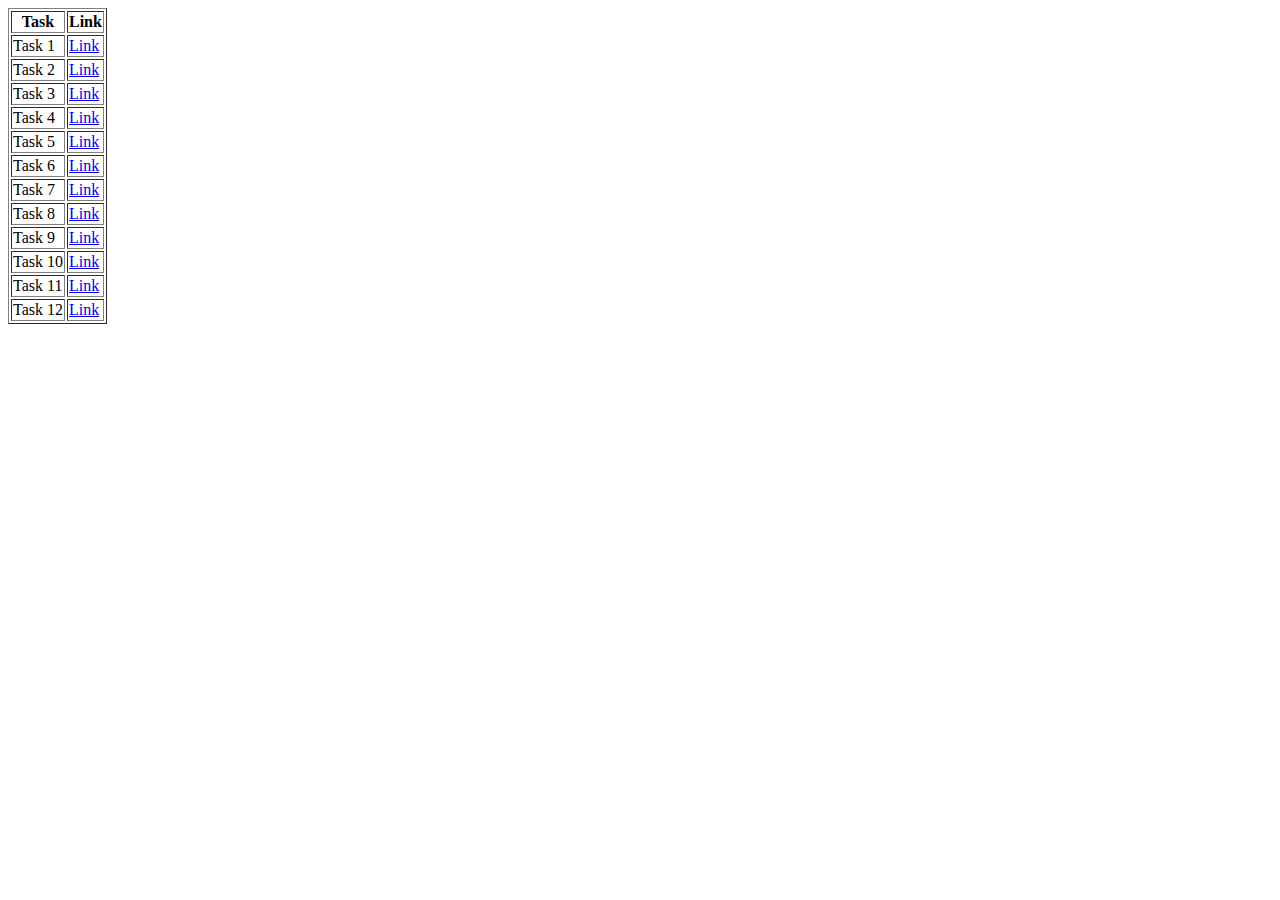
<file: index.html>
<!DOCTYPE html>
<html lang="en">
<head>
    <meta charset="UTF-8">
    <meta name="viewport" content="width=device-width, initial-scale=1.0">
    <title>Task List</title>
</head>
<body>
    <table border="1">
        <tr>
            <th>Task</th>
            <th>Link</th>
        </tr>
        <tr>
            <td>Task 1</td>
            <td><a href="task1.html">Link</a></td>
        </tr>
        <tr>
            <td>Task 2</td>
            <td><a href="task2.html">Link</a></td>
        </tr>
        <tr>
            <td>Task 3</td>
            <td><a href="task3.html">Link</a></td>
        </tr>
        <!-- Add more rows for additional tasks and links -->
        <tr>
          <td>Task 4</td>
          <td><a href="task4.html">Link</a></td>
        </tr>
        <tr>
          <td>Task 5</td>
          <td><a href="task5.html">Link</a></td>
        </tr>
        <tr>
          <td>Task 6</td>
          <td><a href="task6.html">Link</a></td>
        </tr>
        <tr>
            <td>Task 7</td>
            <td><a href="task7.html">Link</a></td>
        </tr>
        <tr>
            <td>Task 8</td>
            <td><a href="task8.html">Link</a></td>
        </tr>
        <tr>
            <td>Task 9</td>
            <td><a href="task9.html">Link</a></td>
        </tr>
        <tr>
            <td>Task 10</td>
            <td><a href="task10.html">Link</a></td>
        </tr>
        <tr>
            <td>Task 11</td>
            <td><a href="task11.html">Link</a></td>
        </tr>
        <tr>
            <td>Task 12</td>
            <td><a href="task12.html">Link</a></td>
        </tr>
    </table>
</body>
</html>
</file>
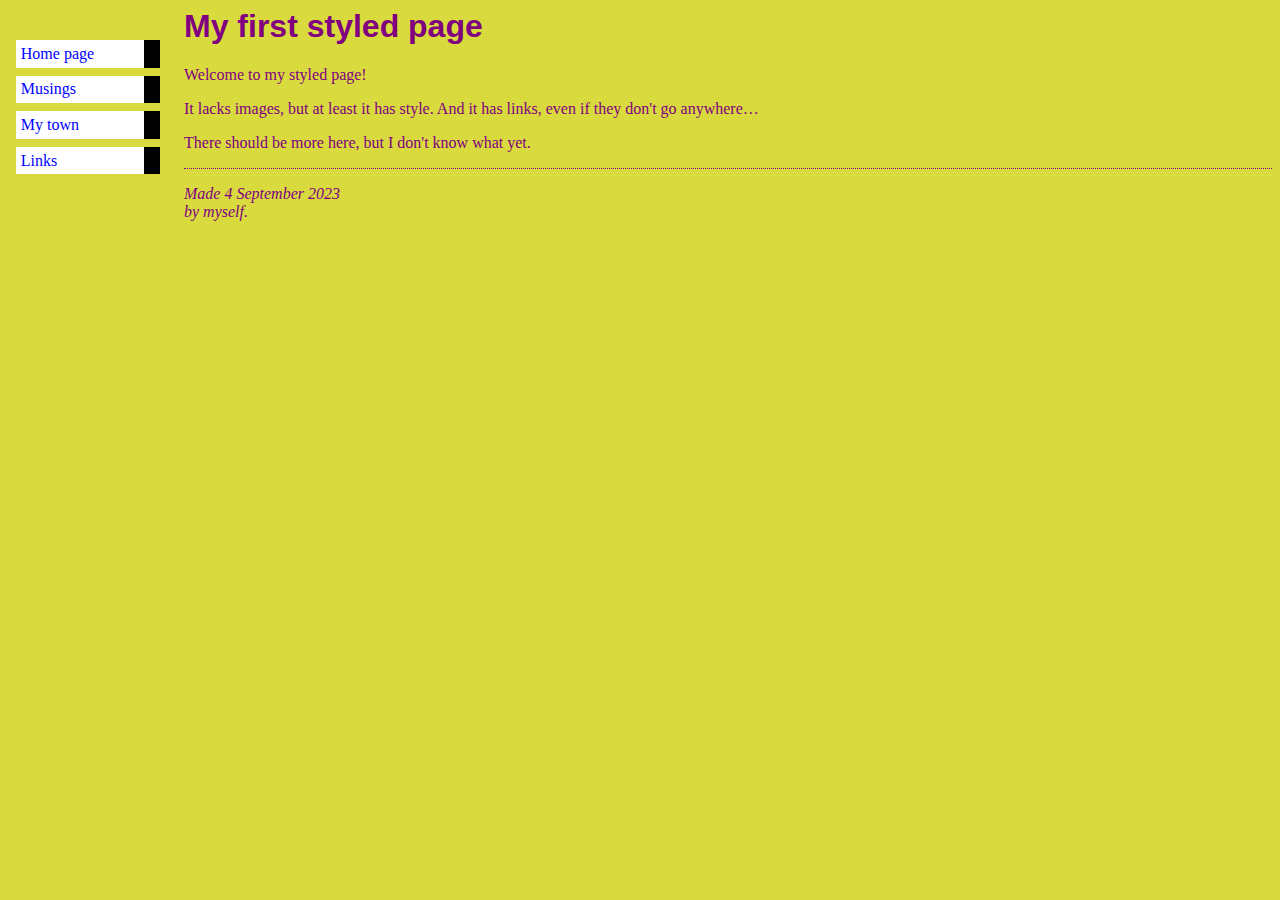
<file: task10.html>
<!DOCTYPE html PUBLIC >
<html>
<head>
  <title>Task 10</title>
  <link rel="stylesheet" href="styles5.css">
</head>
<body>
<ul class="navbar">
  <li><a href="index.html">Home page</a>
  <li><a href="musings.html">Musings</a>
  <li><a href="town.html">My town</a>
  <li><a href="links.html">Links</a>
</ul>
<h1>My first styled page</h1>
<p>Welcome to my styled page!
<p>It lacks images, but at least it has style.
And it has links, even if they don't go
anywhere&hellip;
<p>There should be more here, but I don't know
what yet.
<address>Made 4 September 2023<br>
  by myself.</address>
</body>
</html>
</file>
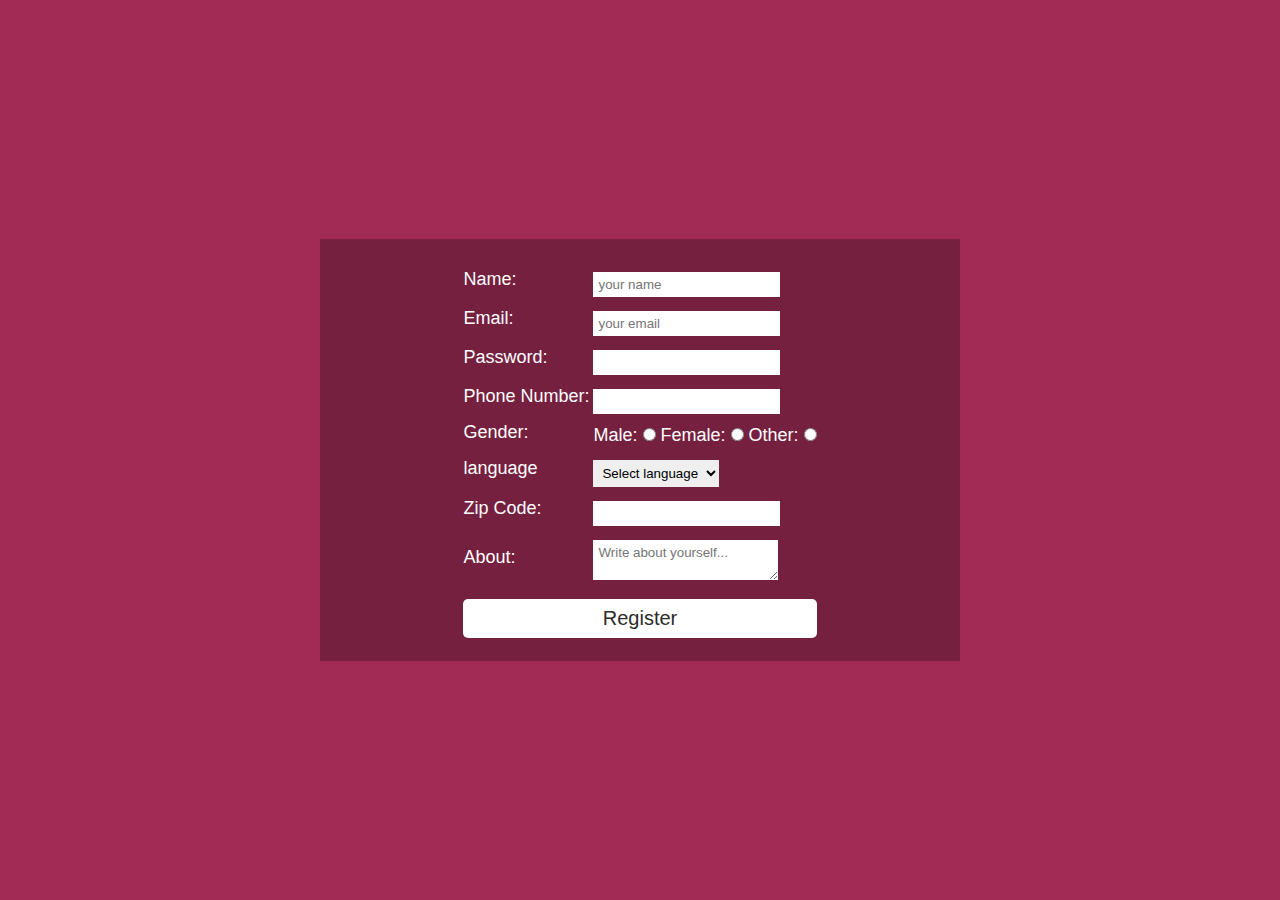
<file: task12.html>
<!DOCTYPE html>
<html lang="en">
    <head>
      <title>Task 12</title>
      <link rel="stylesheet" href="styles7.css">
    </head>
<div class="container">
    <form name="registration" class="registartion-form" onsubmit="return formValidation()">
      <table>
        <tr>
          <td><label for="name">Name:</label></td>
          <td><input type="text" name="name" id="name" placeholder="your name"></td>
        </tr>
        <tr>
          <td><label for="email">Email:</label></td>
          <td><input type="text" name="email" id="email" placeholder="your email"></td>
        </tr>
        <tr>
          <td><label for="password">Password:</label></td>
          <td><input type="password" name="password" id="password"></td>
        </tr>
        <tr>
          <td><label for="phoneNumber">Phone Number:</label></td>
          <td><input type="number" name="phoneNumber" id="phoneNumber"></td>
        </tr>
        <tr>
          <td><label for="gender">Gender:</label></td>
          <td>Male: <input type="radio" name="gender" value="male">
            Female: <input type="radio" name="gender" value="female">
            Other: <input type="radio" name="gender" value="other"></td>
        </tr>
        <tr>
          <td><label for="language">language</label></td>
          <td>
            <select name="language" id="language">
              <option value="">Select language</option>
              <option value="English">English</option>
              <option value="Spanish">Spanish</option>
              <option value="Hindi">Hindi</option>
              <option value="Arabic">Arabic</option>
              <option value="Russian">Russian</option>
            </select>
          </td>
        </tr>
        <tr>
          <td><label for="zipcode">Zip Code:</label></td>
          <td><input type="number" name="zipcode" id="zipcode"></td>
        </tr>
        <tr>
          <td><label for="about">About:</label></td>
          <td><textarea name="about" id="about" placeholder="Write about yourself..."></textarea></td>
        </tr>
        <tr>
          <td colspan="2"><input type="submit" class="submit" value="Register" /></td>
        </tr>
      </table>
    </form>
  </div>
</file>
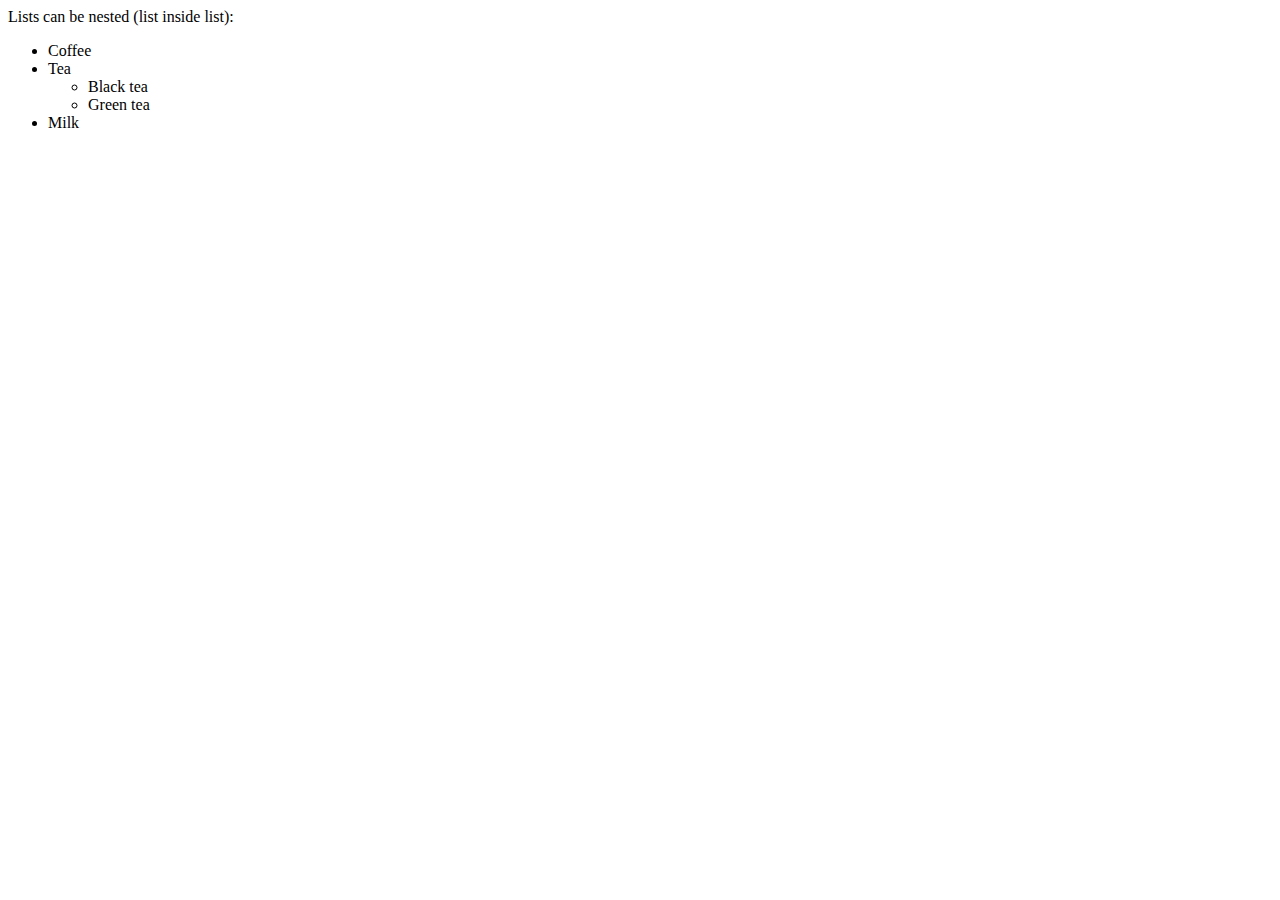
<file: task2.html>
<!DOCTYPE html>
<html>
<head>
    <title>Task 2</title>
</head>
<body>Lists can be nested (list inside list):
    <ul>
        <li>Coffee</li>
        <li>Tea
            <ul>
                <li>Black tea</li>
                <li>Green tea</li>
            </ul>
        <li>Milk</li>
        </li>
    </ul>
</body>
</html>
</file>
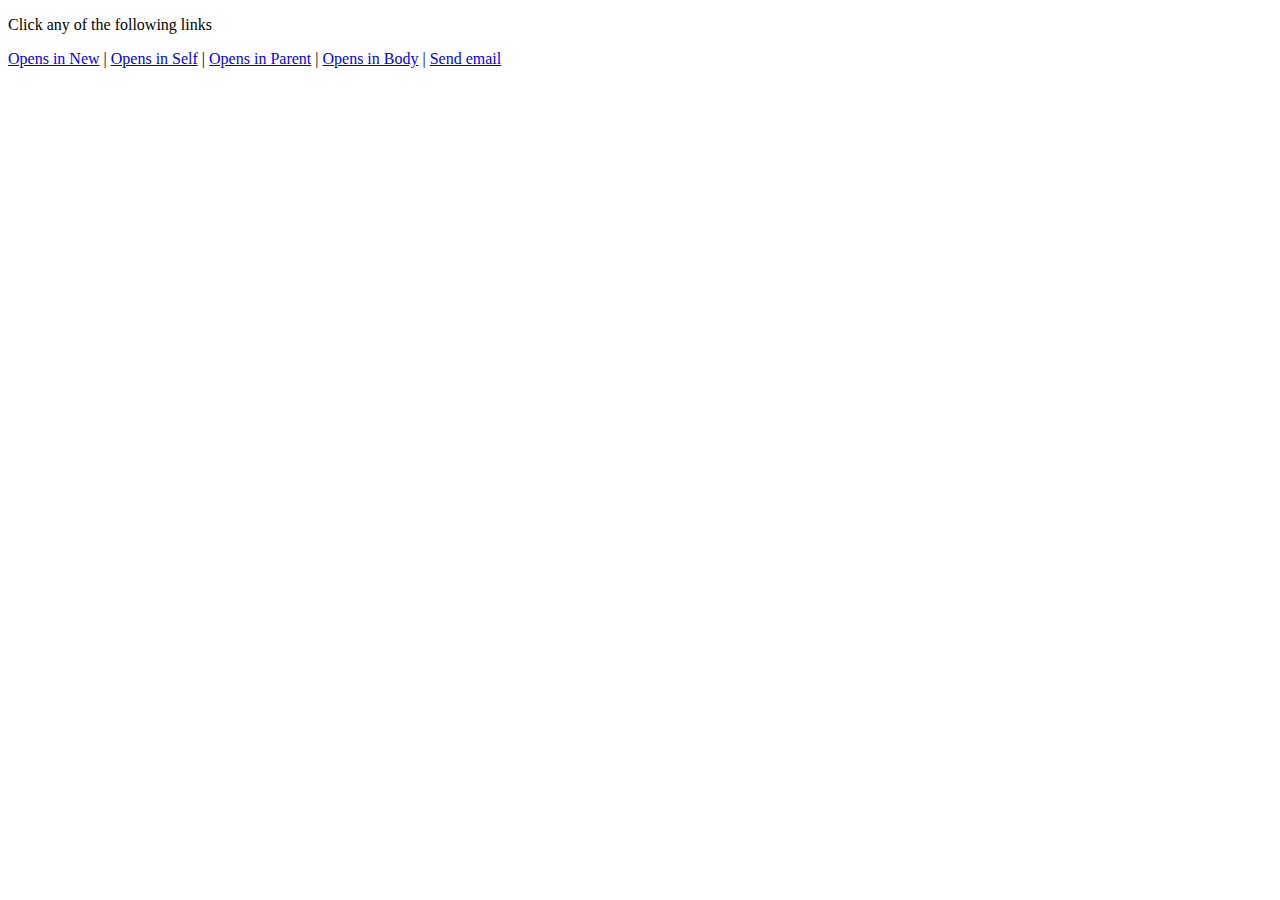
<file: task3.html>
<!DOCTYPE html>
<html lang="en">
<head>
    <meta charset="UTF-8">
    <meta name="viewport" content="width=device-width, initial-scale=1.0">
    <title>Task 3</title>
</head>
<body>
    <p>Click any of the following links</p>
    <div>
        <a href="./task3.html" target="_blank">Opens in New</a><span> |</span>
        <a href="./task3.html" target="_self">Opens in Self</a><span> |</span>
        <a href="./task3.html" target="_parent">Opens in Parent</a><span> |</span>
        <a href="./task3.html" target="_top">Opens in Body</a><span> |</span>
        <a href="mailto:aakashsudhi@gmail.com">Send email</a>
    </div>
</body>
</html>
</file>
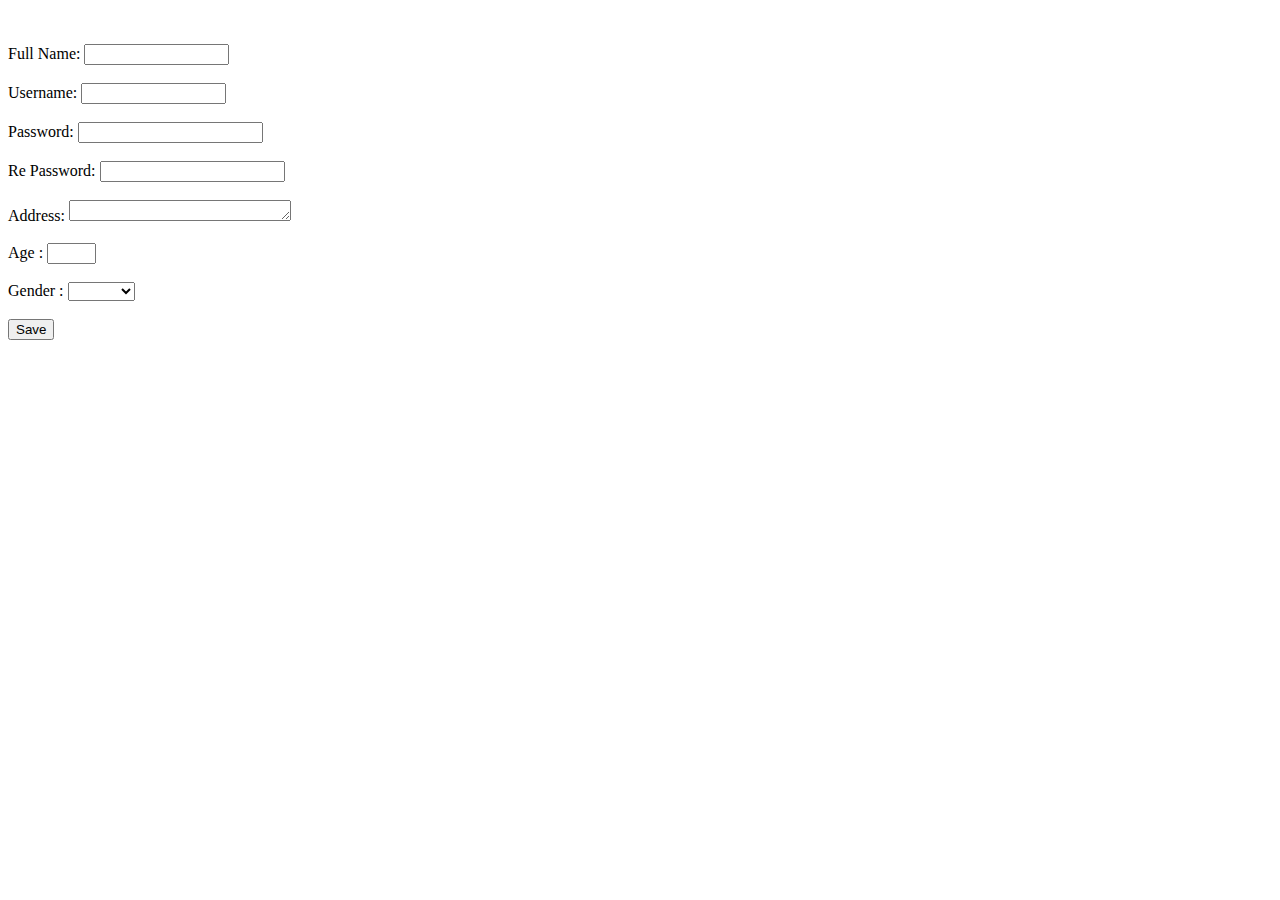
<file: task4.html>
<Html>  
    <head>   
    <title>  
    Registration Page  
    </title>  
    </head>  
    <body>  
    <br>  
    <br>  
    <form>  
      
    <label> Full Name:</label>       
    <input type="text"name="fullname" size="15"/> <br> <br>  
    <label> Username: </label>     
    <input type="text" name="username" size="15"/> <br> <br>

    <label>Password:</label>  
    <input type="Password" id="pass" name="pass"> <br>   
    <br>
    <label>Re Password:</label> 
    <input type="Password" id="repass" name="repass"> <br> <br>  
    <label>Address:
    <textarea cols="25" rows="1" value="address">  
    </textarea>  
    <br> <br> </label>
    <label>   
        Age :  
        </label>  
        <input type="text" name="age" size="3"/> <br> <br>   
    Gender :  
    </label>   
    <select>  
    <option value="Gender"></option>  
    <option value="Male">Male</option>  
    <option value="Female">Female</option>   
    </select>  
    <br>  
    <br>  
    <input type="button" value="Save"/>  
    </form>  
    </body>  
    </html>
</file>
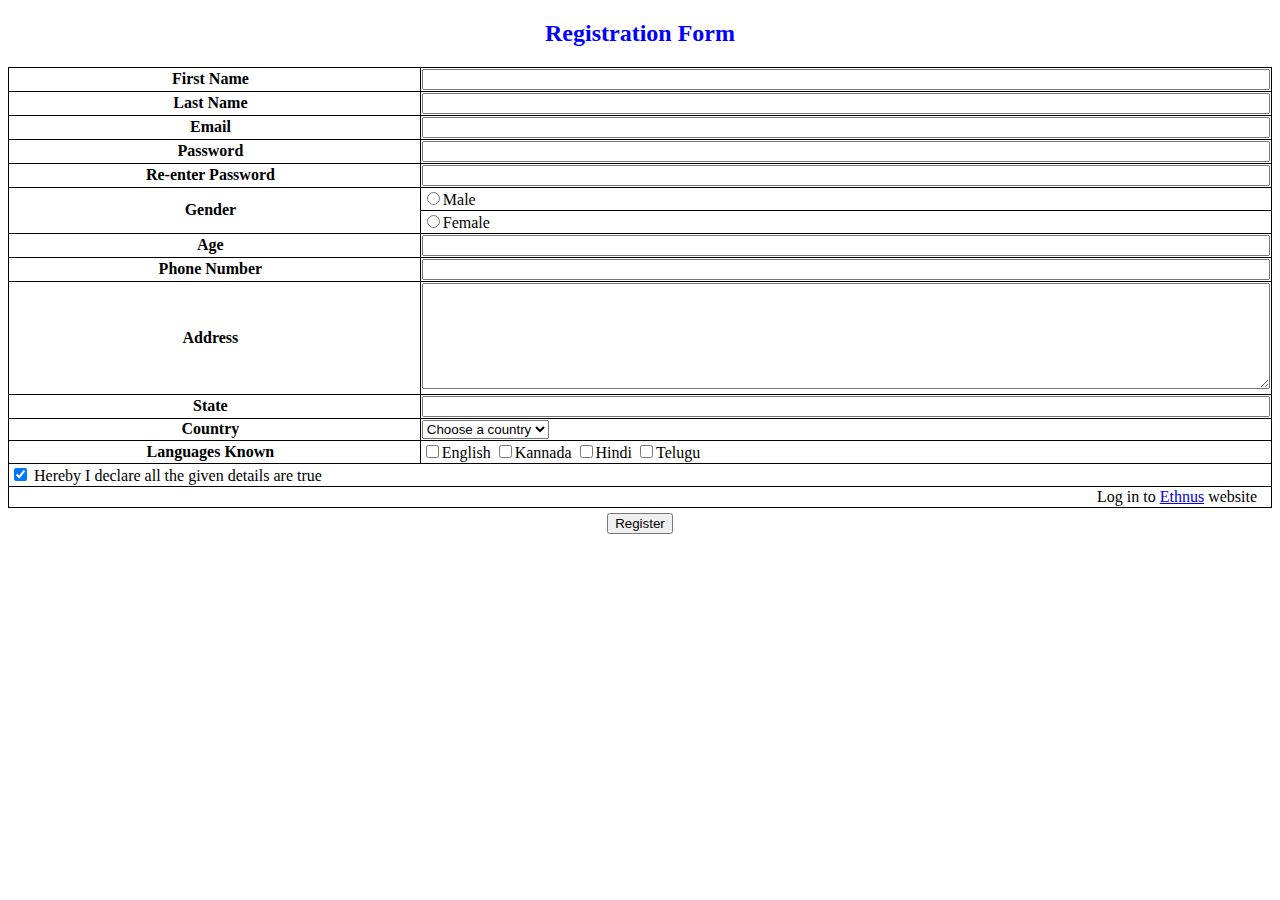
<file: task5.html>
<!DOCTYPE html>
<html lang="en">
<head>
    <meta charset="UTF-8">
    <meta name="viewport" content="width=device-width, initial-scale=1.0">
    <title>Task 5</title>
    <style>
        h2 {
            color: blue;
            text-align: center;
        }

        table {
            border-collapse: collapse;
            width: 100%;
            margin: auto;
        }

        th, td {
            border: 1px solid black;
            padding-right: 9px;
        }
        #login{
            text-align: right;
            margin: auto;
            padding-right: 5px;
        }
        textarea{
            width: 100%;
            height: 100px;
            padding-right: 4px;
        }
        #btn{
            text-align: center;
            margin-top: 5px;
        }
        .in{
            width: 100%;
        }
        .la{
            text-align: center;
            font-weight: bold;
        }
    </style>
</head>
<body>
    <h2>Registration Form</h2>
    <div id="div1">
    <form action="./task5.html">
        <table>
            <tr>
                <td class="la"><label class="la" for="firstname">First Name</label></td>
                <td><input class="in" type="text" required></td>
            </tr>
            <tr>
                <td class="la"><label for="lastname">Last Name</label></td>
                <td><input class="in" type="text" required></td>
            </tr>
            <tr>
                <td class="la"><label for="email">Email</label></td>
                <td><input class="in" type="email" required></td>
            </tr>
            <tr>
                <td class="la"><label for="password">Password</label></td>
                <td><input class="in" type="password" required></td>
            </tr>
            <tr>
                <td class="la"><label for="repassword">Re-enter Password</label></td>
                <td><input class="in" type="password" required></td>
            </tr>
            <tr>
                <td rowspan="2" class="la"><label for="gender">Gender</label></td>
                <td>
                    <input type="radio" name="gender" value="Male" required>Male
                </td>
            </tr>
            <tr>
                <td>
                    <input type="radio" name="gender" value="Female" required>Female
                </td>
            </tr>
            <tr>
                <td class="la"><label for="age">Age</label></td>
                <td><input class="in" type="tel" required></td>
            </tr>
            <tr>
                <td class="la"><label for="phone">Phone Number</label></td>
                <td><input class="in" type="tel" required></td>
            </tr>
            <tr>
                <td class="la"><label for="address">Address</label></td>
                <td><textarea name="address" required></textarea></td>
            </tr>
            <tr>
                <td class="la"><label for="state">State</label></td>
                <td><input class="in" type="text" required></td>
            </tr>
            <tr>
                <td class="la"><label for="country">Country</label></td>
                <td>
                    <select name="country" required>
                        <option value="">Choose a country</option>
                        <option value="United States">United States</option>
                        <option value="Canada">Canada</option>
                        <option value="Mexico">Mexico</option>
                        <option value="Brazil">Brazil</option>
                        <option value="Argentina">Argentina</option>
                        <option value="China">China</option>
                        <option value="India">India</option>
                        <option value="Russia">Russia</option>
                        <option value="Japan">Japan</option>
                        <option value="Germany">Germany</option>
                    </select>
                </td>
            </tr>
            <tr>
                <td class="la"><label for="languages">Languages Known</label></td>
                <td>
                    <input type="checkbox" name="languages" value="English">English
                    <input type="checkbox" name="languages" value="Kannada">Kannada
                    <input type="checkbox" name="languages" value="Hindi">Hindi
                    <input type="checkbox" name="languages" value="Telugu">Telugu
                </td>
            </tr>
            <tr>
                <td colspan="2">
                    <input type="checkbox" checked required>
                    <label>Hereby I declare all the given details are true</label>
                </td>
            </tr>
            <tr>
                <td colspan="2">
                    <p id="login">Log in to <a href="https://ethnus.com/" target="_blank">Ethnus</a> website</p>
                </td>
            </tr>
        </table>
        <div id="btn">
            <button type="submit">Register</button>
        </div>
    </form>
</div>
</body>
</html>
</file>
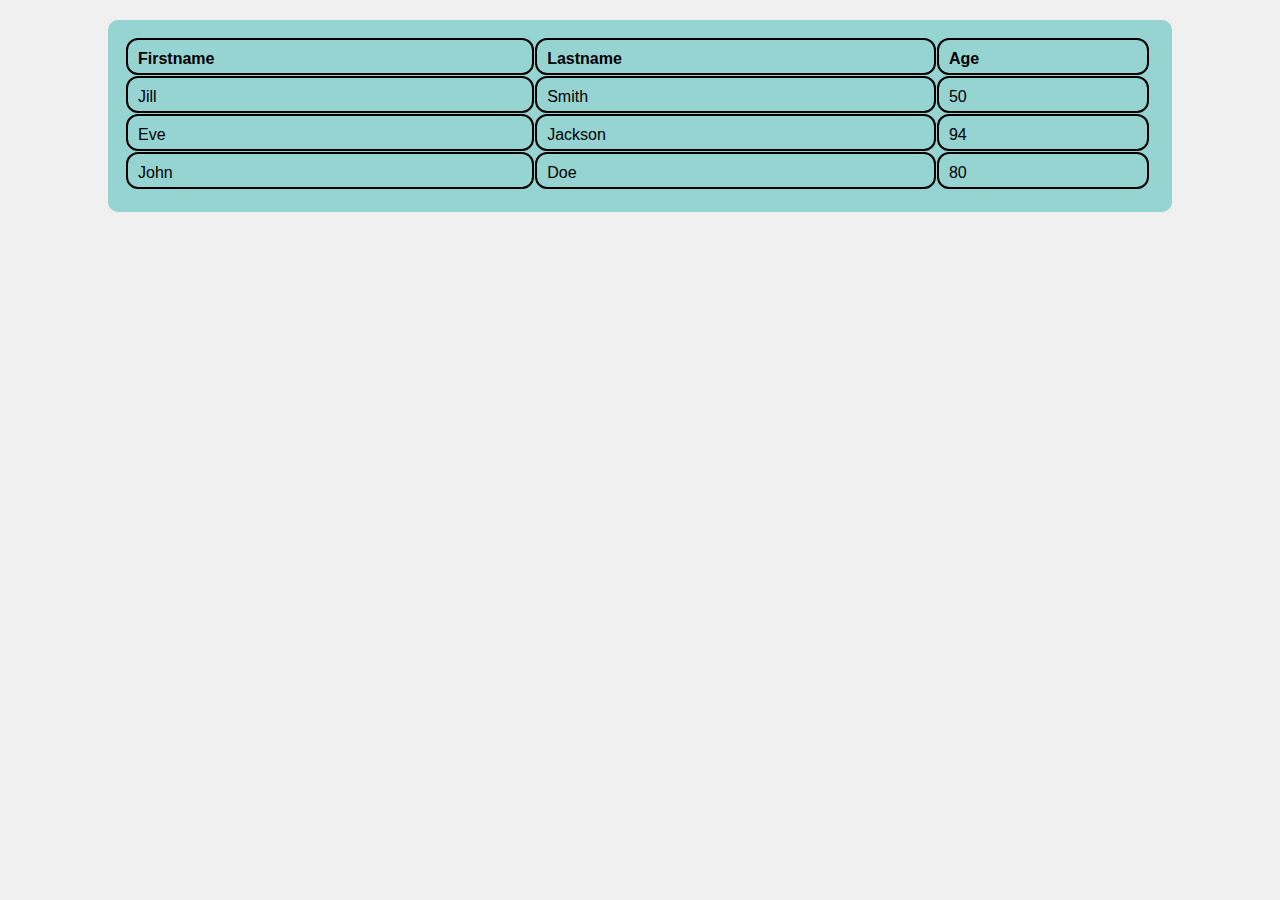
<file: task6.html>
<!DOCTYPE html>
<html lang="en">
<head>
    <meta charset="UTF-8">
    <meta name="viewport" content="width=device-width, initial-scale=1.0">
    <link rel="stylesheet" href="styles.css">
    <title>Task 6</title>
</head>
<body>
    <div class="container">
        <table>
            <thead>
                <tr class="header-row">
                    <th class="attribute-box">Firstname</th>
                    <th class="attribute-box">Lastname</th>
                    <th class="attribute-box">Age</th>
                </tr>
                
            </thead>
            <tbody>
                <tr>
                    <td class="attribute-box firstname">Jill</td>
                    <td class="attribute-box lastname">Smith</td>
                    <td class="attribute-box age">50</td>
                </tr>
                <tr>
                    <td class="attribute-box firstname">Eve</td>
                    <td class="attribute-box lastname">Jackson</td>
                    <td class="attribute-box age">94</td>
                </tr>
                <tr>
                    <td class="attribute-box firstname">John</td>
                    <td class="attribute-box lastname">Doe</td>
                    <td class="attribute-box age">80</td>
                </tr>
                
            </tbody>
        </table>
    </div>
</body>
</html>
</file>
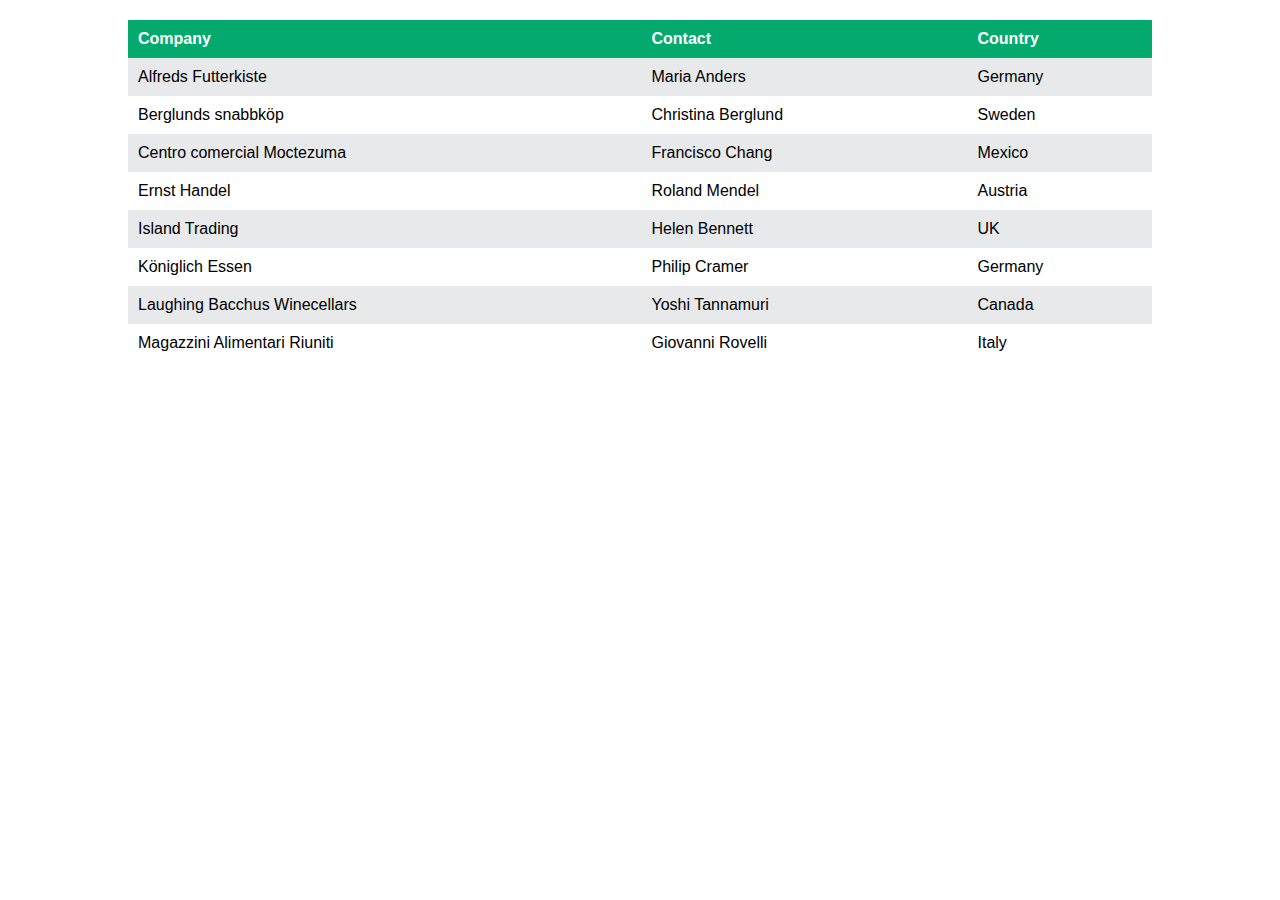
<file: task8.html>
<!DOCTYPE html>
<html lang="en">
<head>
    <meta charset="UTF-8">
    <meta name="viewport" content="width=device-width, initial-scale=1.0">
    <link rel="stylesheet" href="styles3.css">
    <title>Task 8</title>
</head>
<body>
    <table>
        <thead>
            <tr>
                <th>Company</th>
                <th>Contact</th>
                <th>Country</th>
            </tr>
        </thead>
        <tbody>
            <tr>
                <td>Alfreds Futterkiste</td>
                <td>Maria Anders</td>
                <td>Germany</td>
            </tr>
            <tr>
                <td>Berglunds snabbköp</td>
                <td>Christina Berglund</td>
                <td>Sweden</td>
            </tr>
            <tr>
                <td>Centro comercial Moctezuma</td>
                <td>Francisco Chang</td>
                <td>Mexico</td>
            </tr>
            <tr>
                <td>Ernst Handel</td>
                <td>Roland Mendel</td>
                <td>Austria</td>
            </tr>
            <tr>
                <td>Island Trading</td>
                <td>Helen Bennett</td>
                <td>UK</td>
            </tr>
            <tr>
                <td>Königlich Essen</td>
                <td>Philip Cramer</td>
                <td>Germany</td>
            </tr>
            <tr>
                <td>Laughing Bacchus Winecellars</td>
                <td>Yoshi Tannamuri</td>
                <td>Canada</td>
            </tr>
            <tr>
                <td>Magazzini Alimentari Riuniti</td>
                <td>Giovanni Rovelli</td>
                <td>Italy</td>
            </tr>
        </tbody>
    </table>
</body>
</html>
</file>
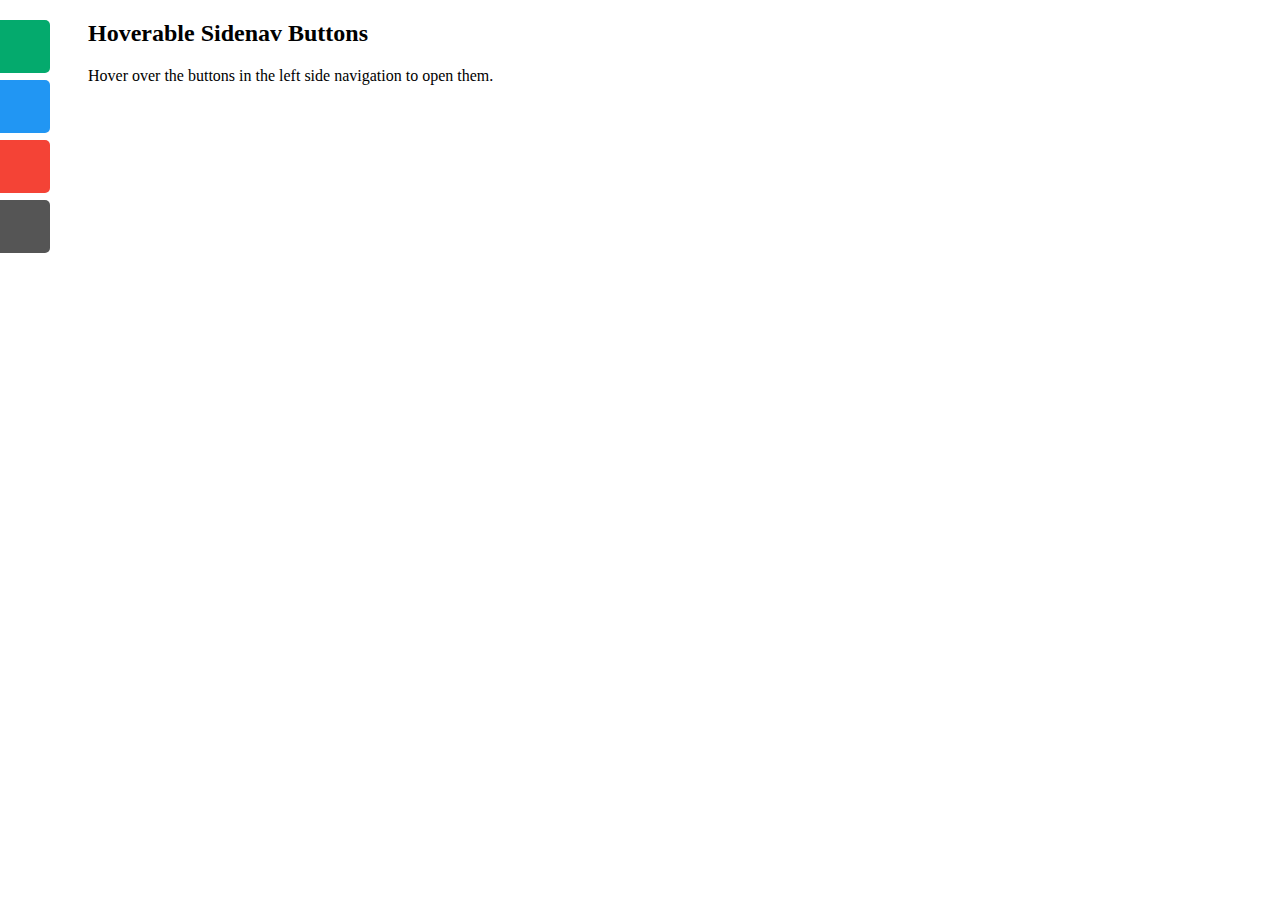
<file: task9.html>
<!DOCTYPE html>
<html>

<head><meta charset="UTF-8">
    <meta name="viewport" content="width=device-width, initial-scale=1.0">
    <title>Task 9</title>
    <style>
        #mySidenav a {
            position: absolute;
            left: -80px;
            transition: 0.3s;
            padding: 15px;
            width: 100px;
            text-decoration: none;
            font-size: 20px;
            color: white;
            border-radius: 0 5px 5px 0;
        }

        #mySidenav a:hover {
            left: 0;
        }

        #about {
            top: 20px;
            background-color: #04AA6D;
        }

        #blog {
            top: 80px;
            background-color: #2196F3;
        }

        #projects {
            top: 140px;
            background-color: #f44336;
        }

        #contact {
            top: 200px;
            background-color: #555
        }
    </style>
</head>

<body>

    <div id="mySidenav">
        <a href="#" id="about">About</a>
        <a href="#" id="blog">Blog</a>
        <a href="#" id="projects">Projects</a>
        <a href="#" id="contact">Contact</a>
    </div>

    <div style="margin-left:80px;">
        <h2>Hoverable Sidenav Buttons</h2>
        <p>Hover over the buttons in the left side navigation to open them.</p>
    </div>

</body>

</html>
</file>
<file: styles5.css>
body {
    padding-left: 11em;
    font-family: Georgia, "Times New Roman",
          Times, serif;
    color: purple;
    background-color: #d8da3d }
  ul.navbar {
    list-style-type: none;
    padding: 0;
    margin: 0;
    position: absolute;
    top: 2em;
    left: 1em;
    width: 9em }
  h1 {
    font-family: Helvetica, Geneva, Arial,
          SunSans-Regular, sans-serif }
  ul.navbar li {
    background: white;
    margin: 0.5em 0;
    padding: 0.3em;
    border-right: 1em solid black }
  ul.navbar a {
    text-decoration: none }
  a:link {
    color: blue }
  a:visited {
    color: purple }
  address {
    margin-top: 1em;
    padding-top: 1em;
    border-top: thin dotted }
</file>
<file: styles7.css>
* {
    margin: 0
  }
  
  .container {
    display: flex;
    justify-content: center;
    align-items: center;
    flex-direction: column;
    height: 100vh;
    background-color: #A22B55;
  }
  
  .container h1 {
    color: white;
    font-family: sans-serif;
    margin: 20px;
  }
  
  .registartion-form {
    display: flex;
    justify-content: center;
    align-items: center;
    width: 600px;
    color: rgb(255, 255, 255);
    font-size: 18px;
    font-family: sans-serif;
    background-color: #76203F;
    padding: 20px;
  }
  
  .registartion-form input,
  .registartion-form select,
  .registartion-form textarea {
    border: none;
    padding: 5px;
    margin-top: 10px;
    font-family: sans-serif;
  }
  
  .registartion-form input:focus,
  .registartion-form textarea:focus {
    box-shadow: 3px 3px 10px rgb(228, 228, 228), -3px -3px 10px rgb(224, 224, 224);
  }
  
  .registartion-form .submit {
    width: 100%;
    padding: 8px 0;
    font-size: 20px;
    color: rgb(44, 44, 44);
    background-color: #ffffff;
    border-radius: 5px;
  }
  
  .registartion-form .submit:hover {
    box-shadow: 3px 3px 6px rgb(255, 214, 176);
  }
</file>
<file: styles.css>
body {
    font-family: Arial, sans-serif;
    margin: 0;
    padding: 0;
    background-color: #f0f0f0; 
}

.container {
    background-color: #96D4D2; 
    border-radius: 10px; 
    margin: 20px auto;
    padding: 20px;
    width: 80%;
    box-shadow: 0px 0px 0px rgba(0, 0, 0, 0.5); 
}

table {
    width: 100%;
    border-collapse: collapse;
}

th, td {
    background-color: #f0f0f0;
    padding: 10px;
    border-radius: 10px;
    margin: 5px;
    text-align: left;
    color: #000000; 
}

.attribute-box {
    background-color: #96D4D2; 
    border-radius: 10px; 
    padding: 10px;
    margin: 5px;
    position: relative;
}

.attribute-box::before {
    content: "";
    position: absolute;
    top: -2px;
    right: 3px;
    bottom: 3px;
    left: -2px;
    border: 2px solid #000; 
    border-radius: 12px;
}

th {
    background-color: #96D4D2; 
    
}

tr {
    background-color: #96D4D2; 
}
</file>
<file: styles3.css>
body {
    font-family: Arial, sans-serif;
    margin: 0;
    padding: 0;
    background-color: #ffffff; 
}

table {
    width: 80%;
    margin: 20px auto;
    border-collapse: collapse;
}

th {
    background-color: #04A96E; 
    color: #fff; 
    text-align: left;
    padding: 10px;
}

tr:nth-child(even) {
    background-color: #ffffff; 
}

tr:nth-child(odd) {
    background-color: #E8E9EB; 
}

td {
    padding: 10px;
    color: #000; 
}
</file>
